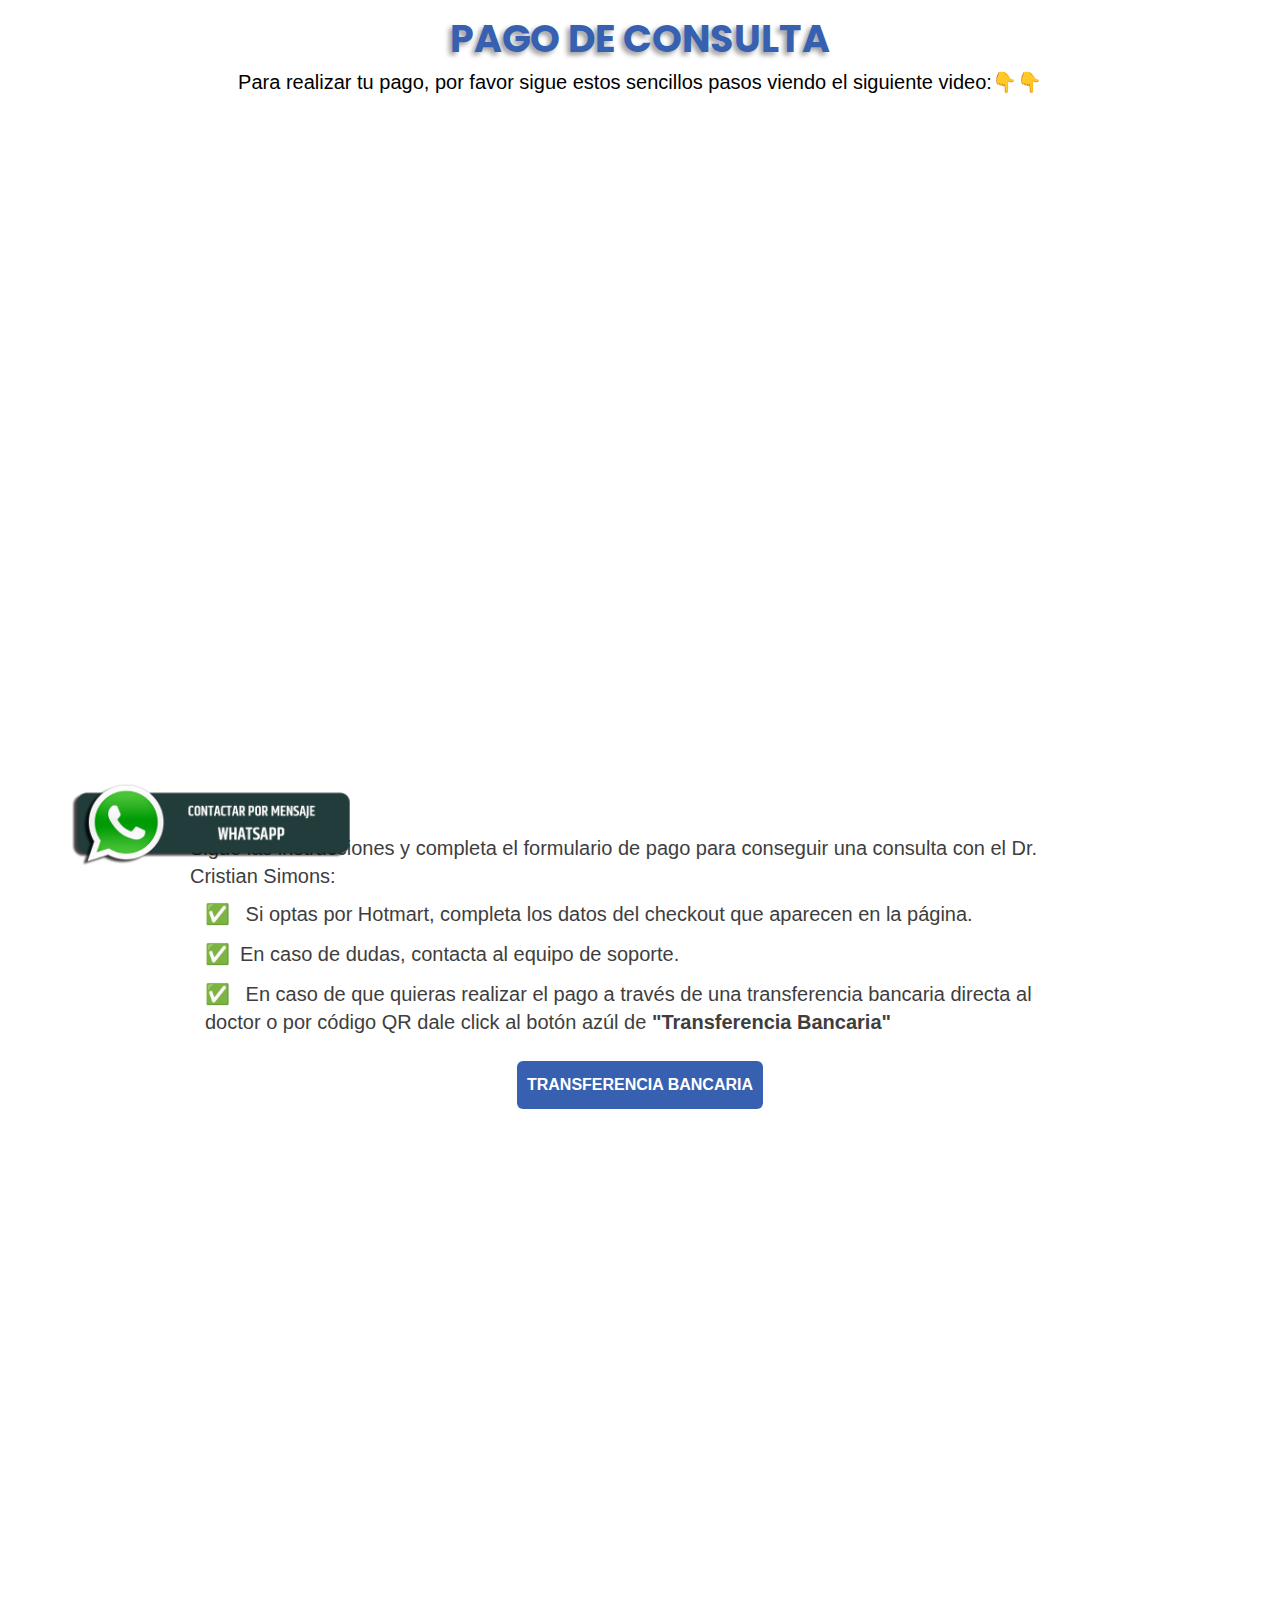
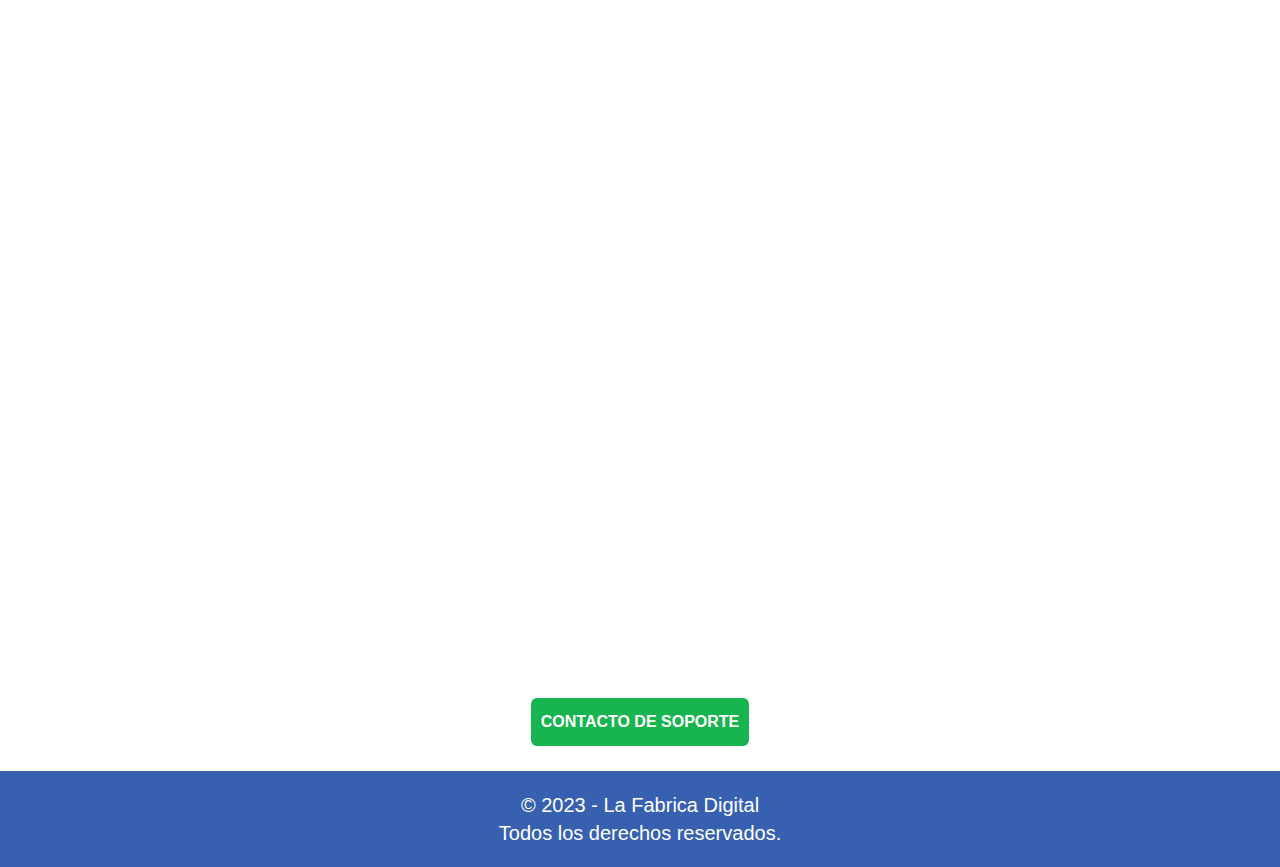
<file: index.html>
<!DOCTYPE html>
<html lang="en">
    <head>
        <meta charset="UTF-8" />
        <meta http-equiv="X-UA-Compatible" content="IE=edge" />
        <meta name="viewport" content="width=device-width, initial-scale=1.0" />
        <title>Hotmart Checkout</title>
        <link rel="stylesheet" href="./styles/main.css?t=1621416332" />
        <link rel="preconnect" href="https://fonts.googleapis.com" />
        <link rel="preconnect" href="https://fonts.gstatic.com" crossorigin />
        <link
            href="https://fonts.googleapis.com/css2?family=Poppins:wght@700&display=swap"
            rel="stylesheet" />
    </head>
    <body>
        <header>
            <div class="header-text-container">
                <h1 class="header-title">Pago de Consulta</h1>
                <p class="header-text">
                    Para realizar tu pago, por favor sigue estos sencillos pasos
                    viendo el siguiente video:👇👇
                </p>
            </div>
            <div class="video-wrapper">
                <iframe
                    src="https://www.youtube.com/embed/x40D3ZF2V5o"
                    frameborder="0"
                    allowfullscreen></iframe>
            </div>
        </header>

        <main>
            <div class="main-instructions-container">
                <p class="instructions-description">
                    Sigue las instrucciones y completa el formulario de pago
                    para conseguir una consulta con el Dr. Cristian Simons:
                </p>
                <ul>
                    <li>
                        Si optas por Hotmart, completa los datos del checkout
                        que aparecen en la página.
                    </li>
                    <li>En caso de dudas, contacta al equipo de soporte.</li>
                    <li>
                        En caso de que quieras realizar el pago a través de una
                        transferencia bancaria directa al doctor o por código QR
                        dale click al botón azúl de
                        <b>"Transferencia Bancaria"</b>
                    </li>
                </ul>
            </div>

            <a
                target="_blank"
                rel="noopener noreferrer"
                class="transf-button"
                href="https://wa.link/vho4gd"
                >Transferencia Bancaria</a
            >

            <a
                target="_blank"
                rel="noopener noreferrer"
                class="support-float-button-mob"
                href="https://wa.link/9a6ei5"></a>

            <!-- Widget Checkout -->
            <div class="hotmart-checkout-container">
                <iframe
                    class="hotmart-checkout"
                    name="X-Frame-Options"
                    src="https://pay.hotmart.com/E77601218Y?off=eyw4jv4z"
                    style="width: 100%; height: 1150px"
                    frameborder="0"
                    scrolling="no">
                    ></iframe
                >
            </div>

            <a
                target="_blank"
                rel="noopener noreferrer"
                class="support-button"
                href="https://wa.link/9a6ei5"
                >Contacto de Soporte</a
            >
        </main>

        <footer>
            <p class="footer-text">
                © 2023 - La Fabrica Digital<br />
                Todos los derechos reservados.
            </p>
        </footer>
    </body>
</html>
</file>
<file: styles/main.css>
@charset "UTF-8";
body {
  box-sizing: border-box;
  padding: 0;
  margin: 0;
}

h1,
h2,
h3,
h4,
h5,
h6 {
  margin: 0;
}

p {
  margin: 0;
}

a {
  color: #000;
  text-decoration: none;
}

header {
  padding: 0 18px;
  display: flex;
  flex-direction: column;
  align-items: center;
}
header .header-text-container {
  display: flex;
  flex-direction: column;
  align-items: center;
  margin: 10px 0 20px;
}
header .header-text-container .header-title {
  color: #3761b0;
  margin-bottom: 3px;
  font-size: clamp(28px, 8vw, 38px);
  font-family: poppins;
  text-align: center;
  text-transform: uppercase;
  text-shadow: -3px 3px 5px rgba(0, 0, 0, 0.4);
}
header .header-text-container .header-text {
  text-align: center;
  font-family: "Open Sans", sans-serif;
  font-size: clamp(18px, 5vw, 20px);
}
header .video-wrapper {
  position: relative;
  padding-bottom: 56.25%;
  width: 100%;
  height: 100%;
}
header .video-wrapper iframe {
  position: absolute;
  top: 0;
  left: 0;
  width: 100%;
  height: 100%;
}

main {
  padding: 0 18px;
}
main .main-instructions-container {
  max-width: 900px;
  margin: 20px auto 0;
  font-size: clamp(18px, 5vw, 20px);
  font-family: "Open Sans", sans-serif;
  color: #3e3e3e;
  line-height: 140%;
}
main .main-instructions-container .instructions-description {
  margin-bottom: 10px;
}
main .main-instructions-container ul {
  margin: 0;
  padding: 0 0 0 15px;
  list-style-type: none;
  display: flex;
  flex-direction: column;
  gap: 12px;
}
main .main-instructions-container li::before {
  content: "✅";
  margin-right: 10px;
}
main .transf-button {
  display: block;
  color: #fff;
  background-color: #3761b0;
  width: -moz-fit-content;
  width: fit-content;
  padding: 15px 10px;
  border-radius: 6px;
  margin: 25px auto 25px;
  font-family: "Open Sans", sans-serif;
  font-weight: bold;
  text-transform: uppercase;
  text-align: center;
}
main .transf-button:hover {
  background-color: #224688;
}
main .transf-button:active {
  background-color: #0d2b5a;
  scale: 0.95;
}
main .support-float-button-mob {
  display: block;
  content: " ";
  width: 250px;
  height: 150px;
  scale: -1;
  rotate: 180deg;
  left: 5%;
  top: 83%;
  position: fixed;
  background-image: url("../assets/icons/whatsapp-mob.png");
  background-position: center;
  background-repeat: no-repeat;
  background-size: contain;
}
main .support-float-button-mob:active {
  transform: scale(0.9);
  transition-timing-function: linear;
}
main .support-button {
  display: block;
  color: #fff;
  background-color: #17b450;
  width: -moz-fit-content;
  width: fit-content;
  padding: 15px 10px;
  border-radius: 6px;
  margin: 10px auto 25px;
  font-family: "Open Sans", sans-serif;
  font-weight: bold;
  text-transform: uppercase;
  text-align: center;
}
main .support-button:hover {
  background-color: #0d8f3d;
}
main .support-button:active {
  background-color: #0a6f2e;
  scale: 0.95;
}

footer {
  background-color: #3761b0;
  padding: 20px 0;
}
footer .footer-text {
  color: #fff;
  text-align: center;
  line-height: 140%;
  font-family: "Open Sans", sans-serif;
  font-size: clamp(18px, 5vw, 20px);
}

@media screen and (min-width: 1100px) {
  .support-float-button-mob {
    width: 300px !important;
  }
}
@media screen and (max-width: 630px) {
  .hotmart-checkout {
    height: 1360px !important;
  }
}
@media screen and (max-width: 520px) {
  .hotmart-checkout {
    height: 1400px !important;
  }
}
@media screen and (max-width: 500px) {
  .hotmart-checkout {
    height: 1480px !important;
  }
}
@media screen and (max-width: 430px) {
  .hotmart-checkout {
    height: 1550px !important;
  }
}
@media screen and (max-width: 390px) {
  .hotmart-checkout {
    height: 1600px !important;
  }
}
@media screen and (max-width: 330px) {
  .hotmart-checkout {
    height: 1650px !important;
  }
}/*# sourceMappingURL=main.css.map */
</file>
